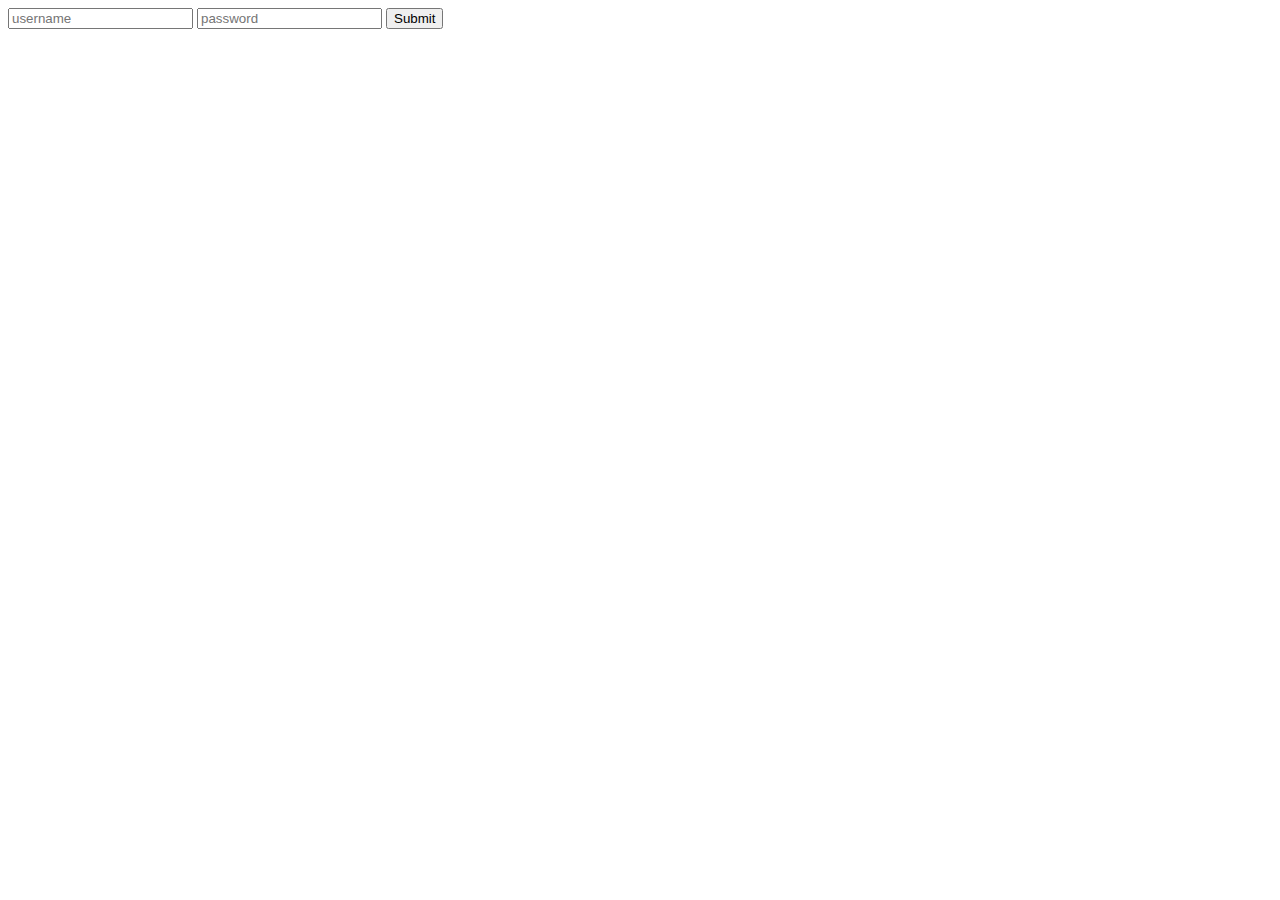
<file: views/login.html>
<!DOCTYPE html>

<html>
   <head>
         <meta charset="UTF-8">
   </head>
   <body>
       <form method="POST">
            <input name="username" placeholder="username">
            <input name="password" type="password" placeholder="password">
            <input type="submit">     
       </form>
   </body>
</html>
</file>
